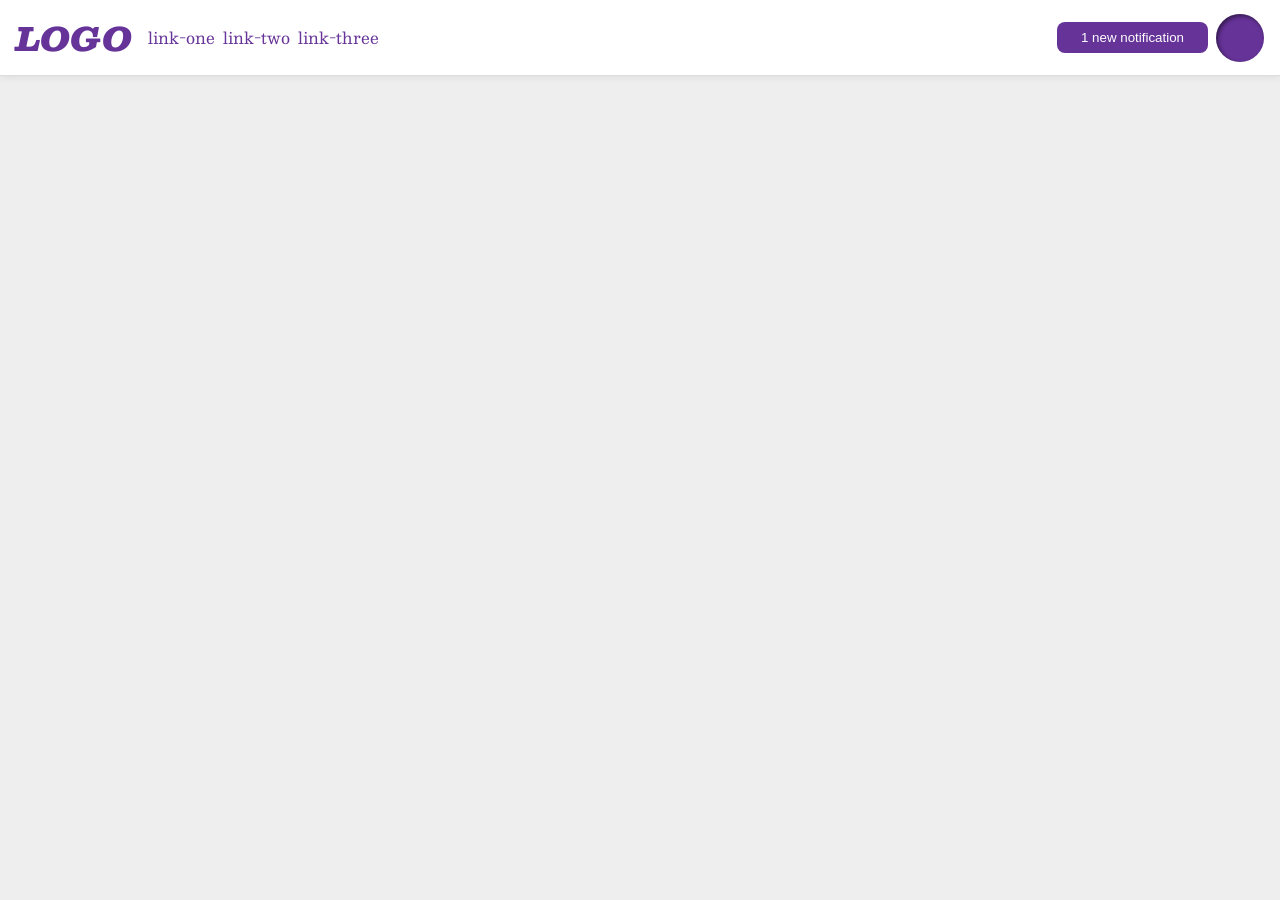
<file: foundations/flex/03-flex-header-2/index.html>
<!doctype html>
<html lang="en">
  <head>
    <meta charset="UTF-8" />
    <meta http-equiv="X-UA-Compatible" content="IE=edge" />
    <meta name="viewport" content="width=device-width, initial-scale=1.0" />
    <title>Flex Header 2</title>
    <link rel="stylesheet" href="style.css" />
  </head>
  <body>
    <div class="header">
      <div class="left-bar">
        <div class="logo">LOGO</div>
        <ul class="links">
          <li><a href="https://google.com">link-one</a></li>
          <li><a href="https://google.com">link-two</a></li>
          <li><a href="https://google.com">link-three</a></li>
        </ul>
      </div>
      <div class="right-bar">
        <button class="notifications">1 new notification</button>
        <div class="profile-image"></div>
      </div>
    </div>
  </body>
</html>
</file>
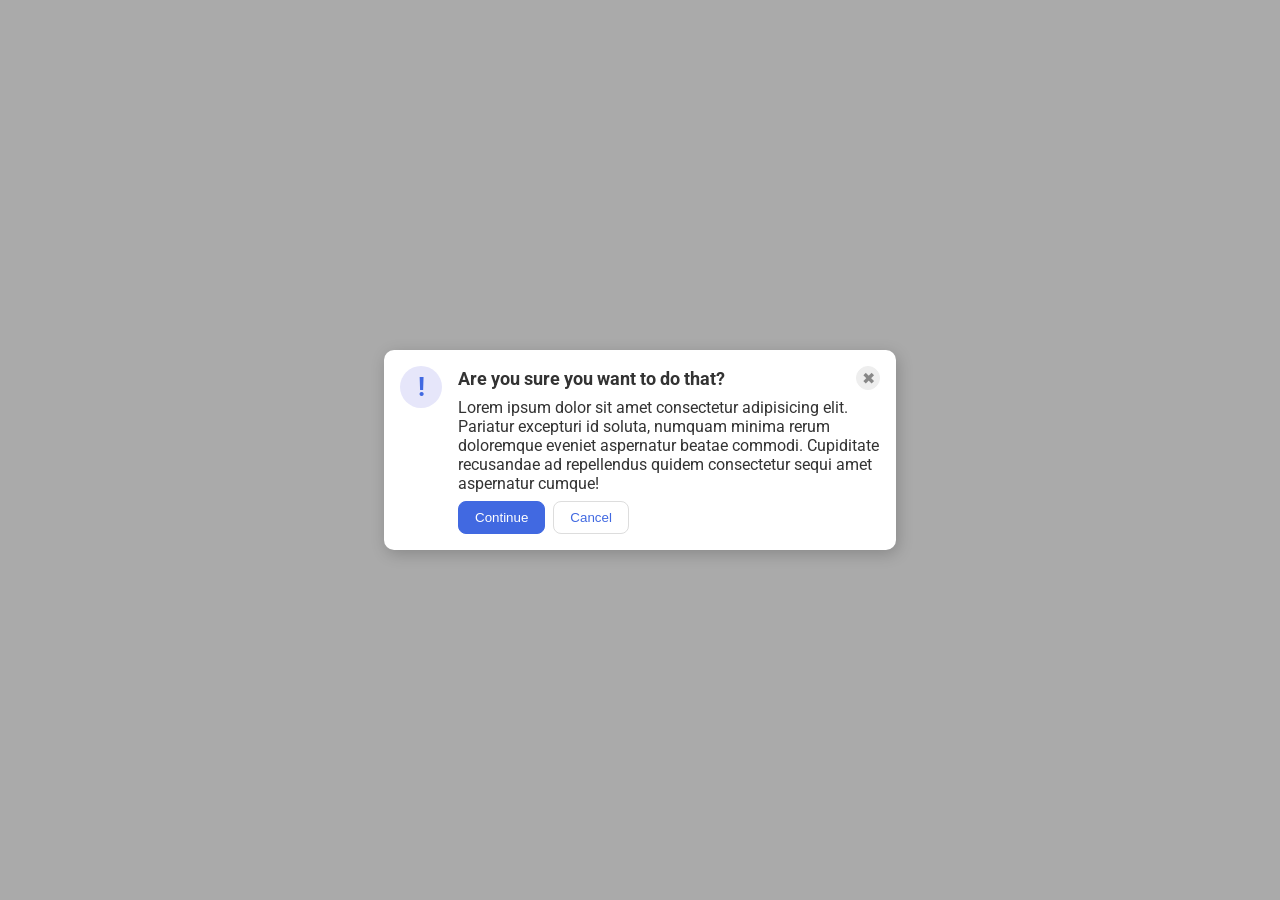
<file: foundations/flex/05-flex-modal/index.html>
<!doctype html>
<html lang="en">
  <head>
    <meta charset="UTF-8" />
    <meta http-equiv="X-UA-Compatible" content="IE=edge" />
    <meta name="viewport" content="width=device-width, initial-scale=1.0" />
    <link rel="stylesheet" href="style.css" />
    <title>Modal</title>
  </head>
  <body>
    <div class="modal">
      <div class="icon">!</div>
      <div class="container">
        <div class="header">
          Are you sure you want to do that?
          <button class="close-button">✖</button>
        </div>
        <div class="text">
          Lorem ipsum dolor sit amet consectetur adipisicing elit. Pariatur
          excepturi id soluta, numquam minima rerum doloremque eveniet
          aspernatur beatae commodi. Cupiditate recusandae ad repellendus quidem
          consectetur sequi amet aspernatur cumque!
        </div>
        <div class="buttons">
          <button class="continue">Continue</button>
          <button class="cancel">Cancel</button>
        </div>
      </div>
    </div>
  </body>
</html>
</file>
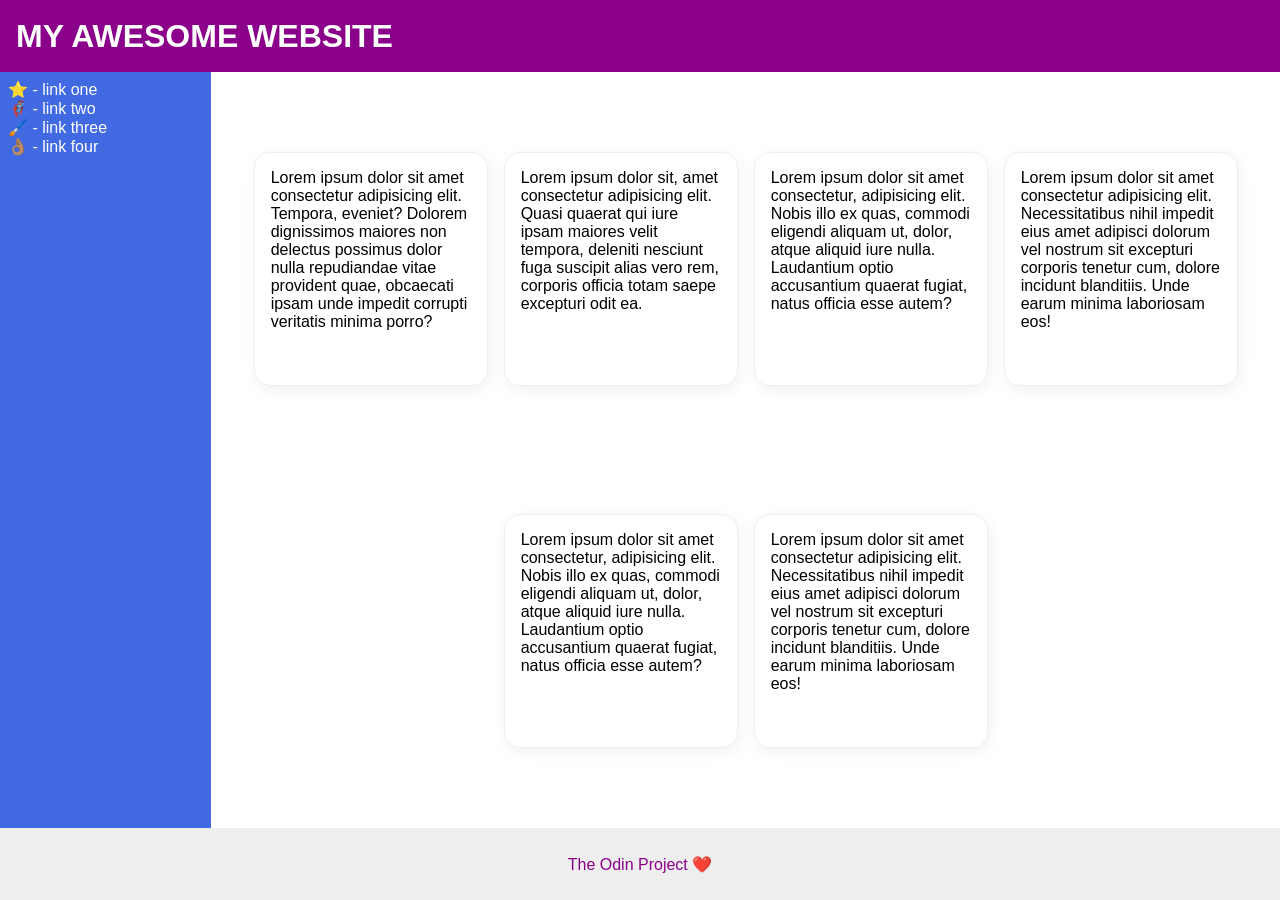
<file: foundations/flex/07-flex-layout-2/index.html>
<!doctype html>
<html lang="en">
  <head>
    <meta charset="UTF-8" />
    <meta http-equiv="X-UA-Compatible" content="IE=edge" />
    <meta name="viewport" content="width=device-width, initial-scale=1.0" />
    <title>The Holy Grail</title>
    <link rel="stylesheet" href="style.css" />
  </head>
  <body>
    <div class="header">MY AWESOME WEBSITE</div>

    <div class="container">
      <div class="sidebar">
        <ul>
          <li><a href="#">⭐ - link one</a></li>
          <li><a href="#">🦸🏽‍♂️ - link two</a></li>
          <li><a href="#">🖌️ - link three</a></li>
          <li><a href="#">👌🏽 - link four</a></li>
        </ul>
      </div>
      <div class="cards">
        <div class="card">
          Lorem ipsum dolor sit amet consectetur adipisicing elit. Tempora,
          eveniet? Dolorem dignissimos maiores non delectus possimus dolor nulla
          repudiandae vitae provident quae, obcaecati ipsam unde impedit
          corrupti veritatis minima porro?
        </div>
        <div class="card">
          Lorem ipsum dolor sit, amet consectetur adipisicing elit. Quasi
          quaerat qui iure ipsam maiores velit tempora, deleniti nesciunt fuga
          suscipit alias vero rem, corporis officia totam saepe excepturi odit
          ea.
        </div>
        <div class="card">
          Lorem ipsum dolor sit amet consectetur, adipisicing elit. Nobis illo
          ex quas, commodi eligendi aliquam ut, dolor, atque aliquid iure nulla.
          Laudantium optio accusantium quaerat fugiat, natus officia esse autem?
        </div>
        <div class="card">
          Lorem ipsum dolor sit amet consectetur adipisicing elit.
          Necessitatibus nihil impedit eius amet adipisci dolorum vel nostrum
          sit excepturi corporis tenetur cum, dolore incidunt blanditiis. Unde
          earum minima laboriosam eos!
        </div>
        <div class="card">
          Lorem ipsum dolor sit amet consectetur, adipisicing elit. Nobis illo
          ex quas, commodi eligendi aliquam ut, dolor, atque aliquid iure nulla.
          Laudantium optio accusantium quaerat fugiat, natus officia esse autem?
        </div>
        <div class="card">
          Lorem ipsum dolor sit amet consectetur adipisicing elit.
          Necessitatibus nihil impedit eius amet adipisci dolorum vel nostrum
          sit excepturi corporis tenetur cum, dolore incidunt blanditiis. Unde
          earum minima laboriosam eos!
        </div>
      </div>
    </div>

    <div class="footer">The Odin Project ❤️</div>
  </body>
</html>
</file>
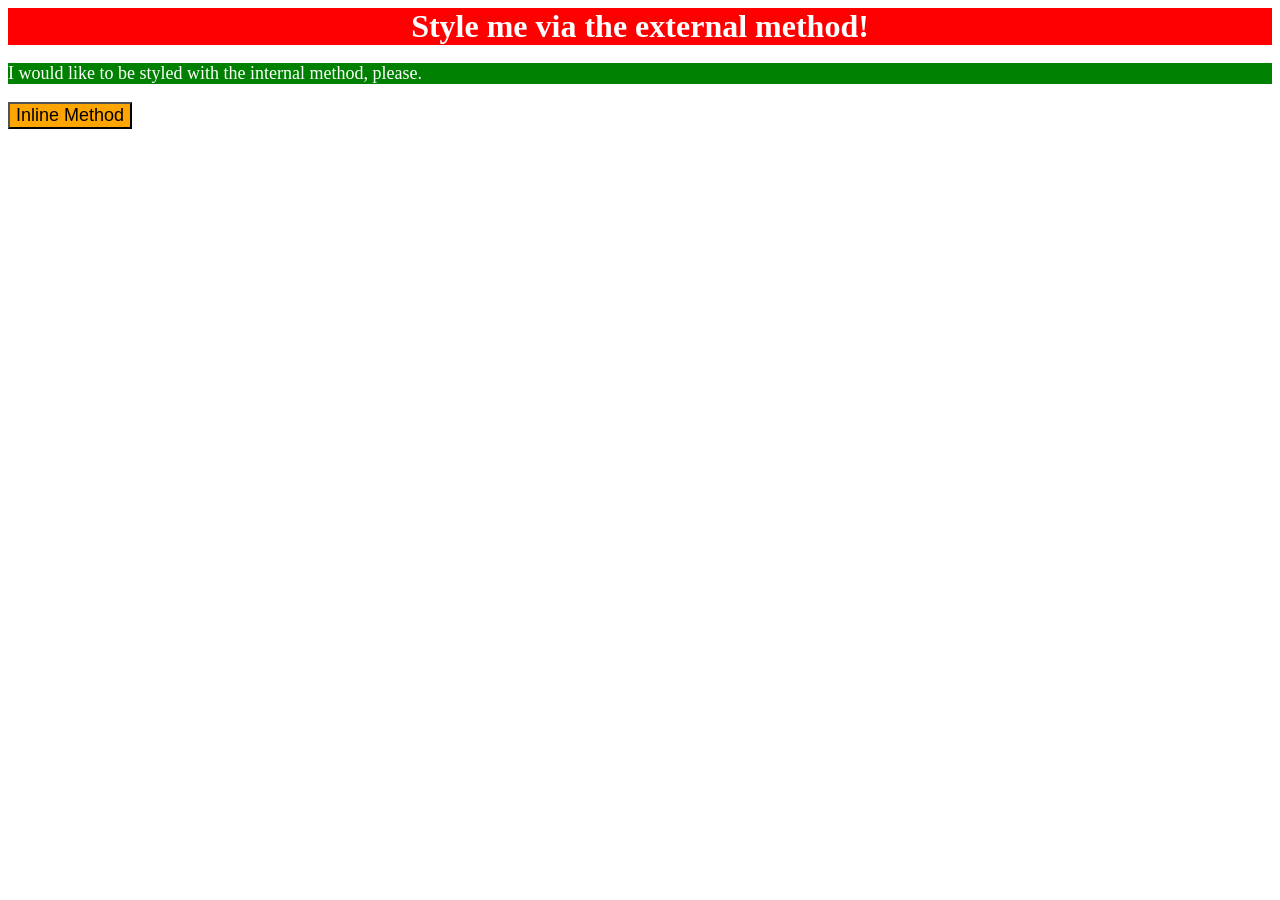
<file: foundations/intro-to-css/01-css-methods/index.html>
<!doctype html>
<html lang="en">
  <head>
    <meta charset="UTF-8" />
    <meta http-equiv="X-UA-Compatible" content="IE=edge" />
    <meta name="viewport" content="width=device-width, initial-scale=1.0" />
    <title>Methods for Adding CSS</title>
    <link rel="stylesheet" href="style.css" />
    <style>
      p {
        background-color: green;
        color: white;
        font-size: 18px;
      }
    </style>
  </head>
  <body>
    <div>Style me via the external method!</div>
    <p>I would like to be styled with the internal method, please.</p>
    <button style="background-color: orange; font-size: 18px">
      Inline Method
    </button>
  </body>
</html>
</file>
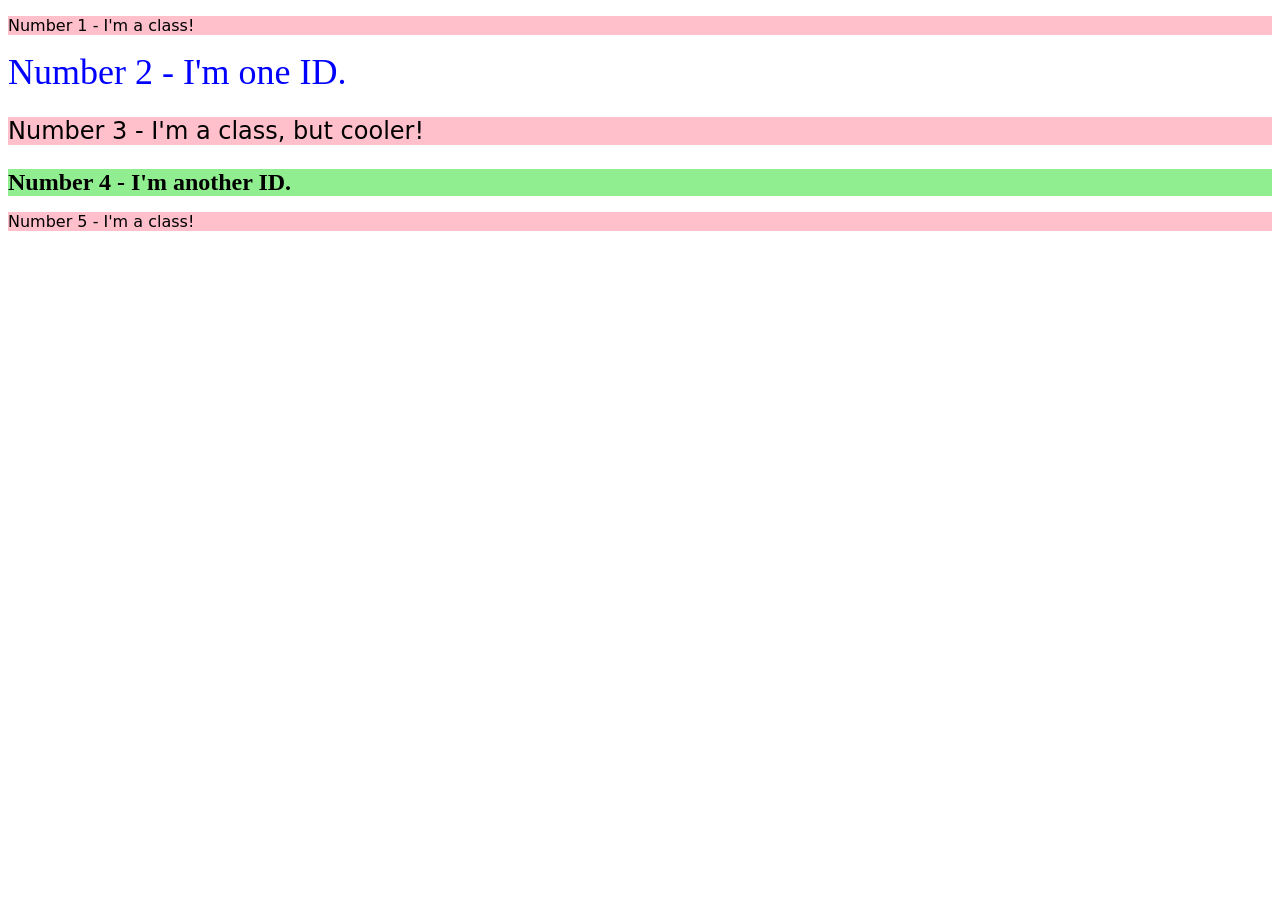
<file: foundations/intro-to-css/02-class-id-selectors/index.html>
<!doctype html>
<html lang="en">
  <head>
    <meta charset="UTF-8" />
    <meta http-equiv="X-UA-Compatible" content="IE=edge" />
    <meta name="viewport" content="width=device-width, initial-scale=1.0" />
    <title>Class and ID Selectors</title>
    <link rel="stylesheet" href="style.css" />
  </head>
  <body>
    <p class="odd">Number 1 - I'm a class!</p>
    <div id="second">Number 2 - I'm one ID.</div>
    <p class="odd font-declare">Number 3 - I'm a class, but cooler!</p>
    <div class="font-declare" id="fourth">Number 4 - I'm another ID.</div>
    <p class="odd">Number 5 - I'm a class!</p>
  </body>
</html>
</file>
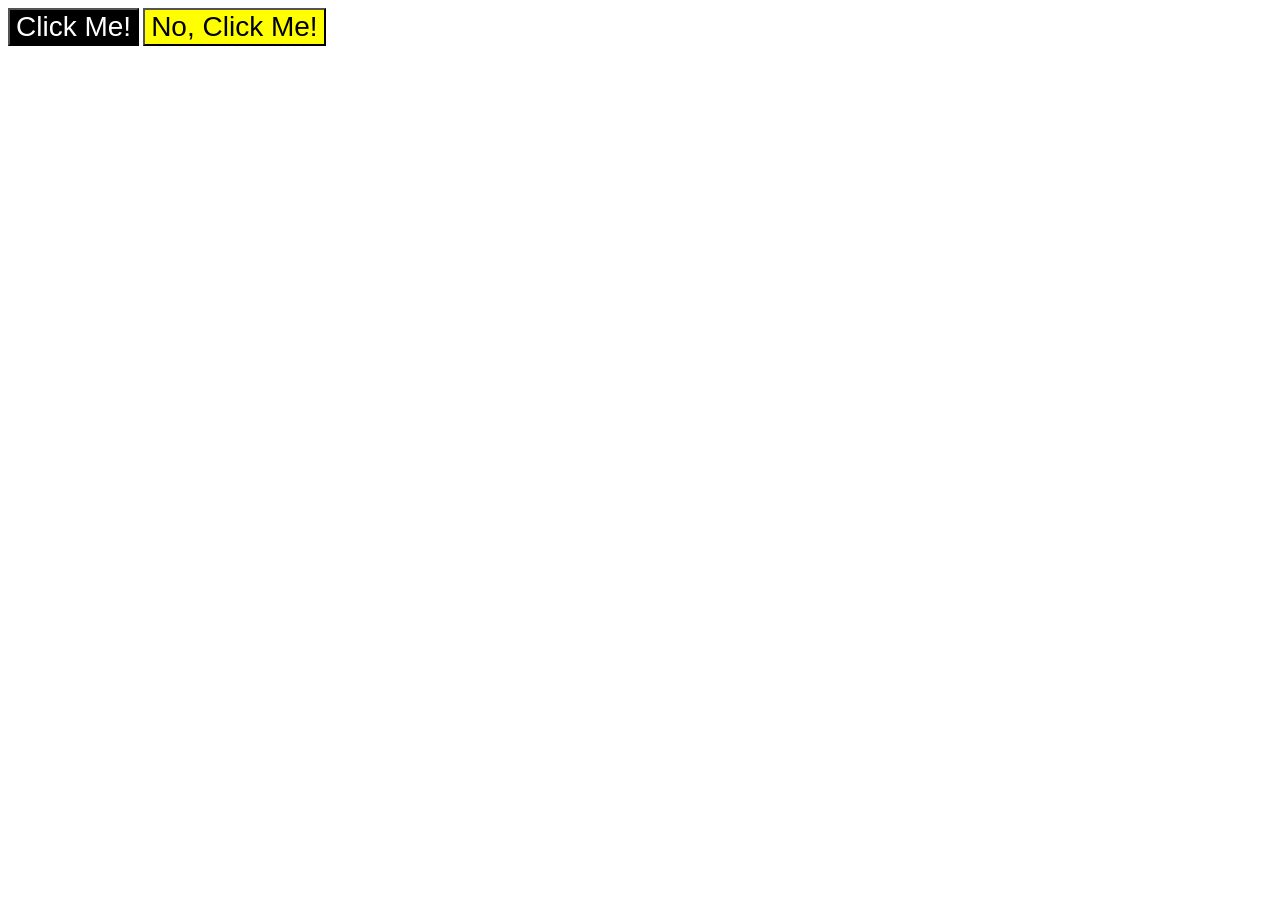
<file: foundations/intro-to-css/03-grouping-selectors/index.html>
<!doctype html>
<html lang="en">
  <head>
    <meta charset="UTF-8" />
    <meta http-equiv="X-UA-Compatible" content="IE=edge" />
    <meta name="viewport" content="width=device-width, initial-scale=1.0" />
    <title>Grouping Selectors</title>
    <link rel="stylesheet" href="style.css" />
  </head>
  <body>
    <button class="click font">Click Me!</button>
    <button class="no-click font">No, Click Me!</button>
  </body>
</html>
</file>
<file: foundations/flex/03-flex-header-2/style.css>
/* this is some magical font-importing.  
you'll learn about it later. */
@import url("https://fonts.googleapis.com/css2?family=Besley:ital,wght@0,400;1,900&display=swap");

* {
  margin: 0;
  padding: 0;
}

body {
  margin: 0;
  background: #eee;
  font-family: Besley, serif;
}

.header {
  background: white;
  border-bottom: 1px solid #ddd;
  box-shadow: 0 0 8px rgba(0, 0, 0, 0.1);
  display: flex;
  justify-content: space-between;
  align-items: center;
  padding: 8px;
}

.profile-image {
  background: rebeccapurple;
  box-shadow: inset 2px 2px 4px rgba(0, 0, 0, 0.5);
  border-radius: 50%;
  width: 48px;
  height: 48px;
  margin-right: 8px;
}

.logo {
  color: rebeccapurple;
  font-size: 32px;
  font-weight: 900;
  font-style: italic;
  margin-left: 8px;
}

button {
  border: none;
  border-radius: 8px;
  background: rebeccapurple;
  color: white;
  padding: 8px 24px;
}

a {
  /* this removes the line under our links */
  text-decoration: none;
  color: rebeccapurple;
}

ul {
  list-style-type: none;
  display: flex;
  gap: 8px;
  margin: 16px;
}

.left-bar {
  display: flex;
  align-items: center;
}

.right-bar {
  display: flex;
  gap: 8px;
  align-items: center;
}
</file>
<file: foundations/flex/05-flex-modal/style.css>
@import url("https://fonts.googleapis.com/css2?family=Roboto:wght@400;700&display=swap");

html,
body {
  height: 100%;
}

body {
  font-family: Roboto, sans-serif;
  margin: 0;
  background: #aaa;
  color: #333;
  /* I'll give you this one for free lol */
  display: flex;
  align-items: center;
  justify-content: center;
}

.modal {
  background: white;
  width: 480px;
  border-radius: 10px;
  box-shadow: 2px 4px 16px rgba(0, 0, 0, 0.2);
  display: flex;
  gap: 16px;
  padding: 16px;
}

.icon {
  color: royalblue;
  font-size: 26px;
  font-weight: 700;
  background: lavender;
  width: 42px;
  height: 42px;
  border-radius: 50%;
  display: flex;
  align-items: center;
  justify-content: center;
  flex-shrink: 0;
}

.close-button {
  background: #eee;
  border-radius: 50%;
  color: #888;
  font-weight: 400;
  font-size: 16px;
  height: 24px;
  width: 24px;
  display: flex;
  align-items: center;
  justify-content: center;
  border: 1px solid #eee;
  padding: 0;
}

button {
  cursor: pointer;
  padding: 8px 16px;
  border-radius: 8px;
}

button.continue {
  background: royalblue;
  border: 1px solid royalblue;
  color: white;
}

button.cancel {
  background: white;
  border: 1px solid #ddd;
  color: royalblue;
}

.container {
  display: flex;
  flex-direction: column;
  gap: 8px;
}

.header {
  display: flex;
  justify-content: space-between;
  align-items: center;
  font-weight: bold;
  font-size: large;
}

.buttons {
  display: flex;
  align-items: center;
  gap: 8px;
}
</file>
<file: foundations/flex/07-flex-layout-2/style.css>
* {
  margin: 0;
  padding: 0;
}

a {
  text-decoration: none;
  color: white;
}

ul {
  list-style: none;
}

body {
  font-family:
    -apple-system, BlinkMacSystemFont, "Segoe UI", Roboto, Oxygen, Ubuntu,
    Cantarell, "Open Sans", "Helvetica Neue", sans-serif;
  margin: 0;
  min-height: 100vh;
  display: flex;
  flex-direction: column;
}

.header {
  height: 72px;
  background: darkmagenta;
  color: white;
  font-size: 32px;
  font-weight: 900;
  display: flex;
  align-items: center;
  padding: 0 16px;
}

.footer {
  height: 72px;
  background: #eee;
  color: darkmagenta;
  display: flex;
  justify-content: center;
  align-items: center;
}

.sidebar {
  width: 300px;
  background: royalblue;
  box-sizing: border-box;
  padding: 8px;
}

.card {
  border: 1px solid #eee;
  box-shadow: 2px 4px 16px rgba(0, 0, 0, 0.06);
  border-radius: 4px;
  max-width: 200px;
  height: 200px;
  padding: 16px;
  border-radius: 16px;
  font-size: 1rem;
}

.container {
  display: flex;
  flex: 1;
}

.cards {
  display: flex;
  flex-wrap: wrap;
  flex: auto;
  justify-content: center;
  align-items: center;
  gap: 16px;
  margin: 16px;
  padding: 8px;
}
</file>
<file: foundations/intro-to-css/01-css-methods/style.css>
div {
  background-color: red;
  color: white;
  text-align: center;
  font-size: 32px;
  font-weight: bold;
}
</file>
<file: foundations/intro-to-css/02-class-id-selectors/style.css>
.odd {
  background-color: pink;
  font-family: Verdana, "DejaVu Sans", sans-serif;
}

#second {
  color: blue;
  font-size: 36px;
}

.font-declare {
  font-size: 24px;
}

#fourth {
  background-color: lightgreen;
  font-weight: bold;
}
</file>
<file: foundations/intro-to-css/03-grouping-selectors/style.css>
.click {
  background-color: black;
  color: white;
}

.no-click {
  background-color: yellow;
}

.font {
  font-size: 28px;
  font-family: Helvetica, "Times New Roman", sans-serif;
}
</file>
